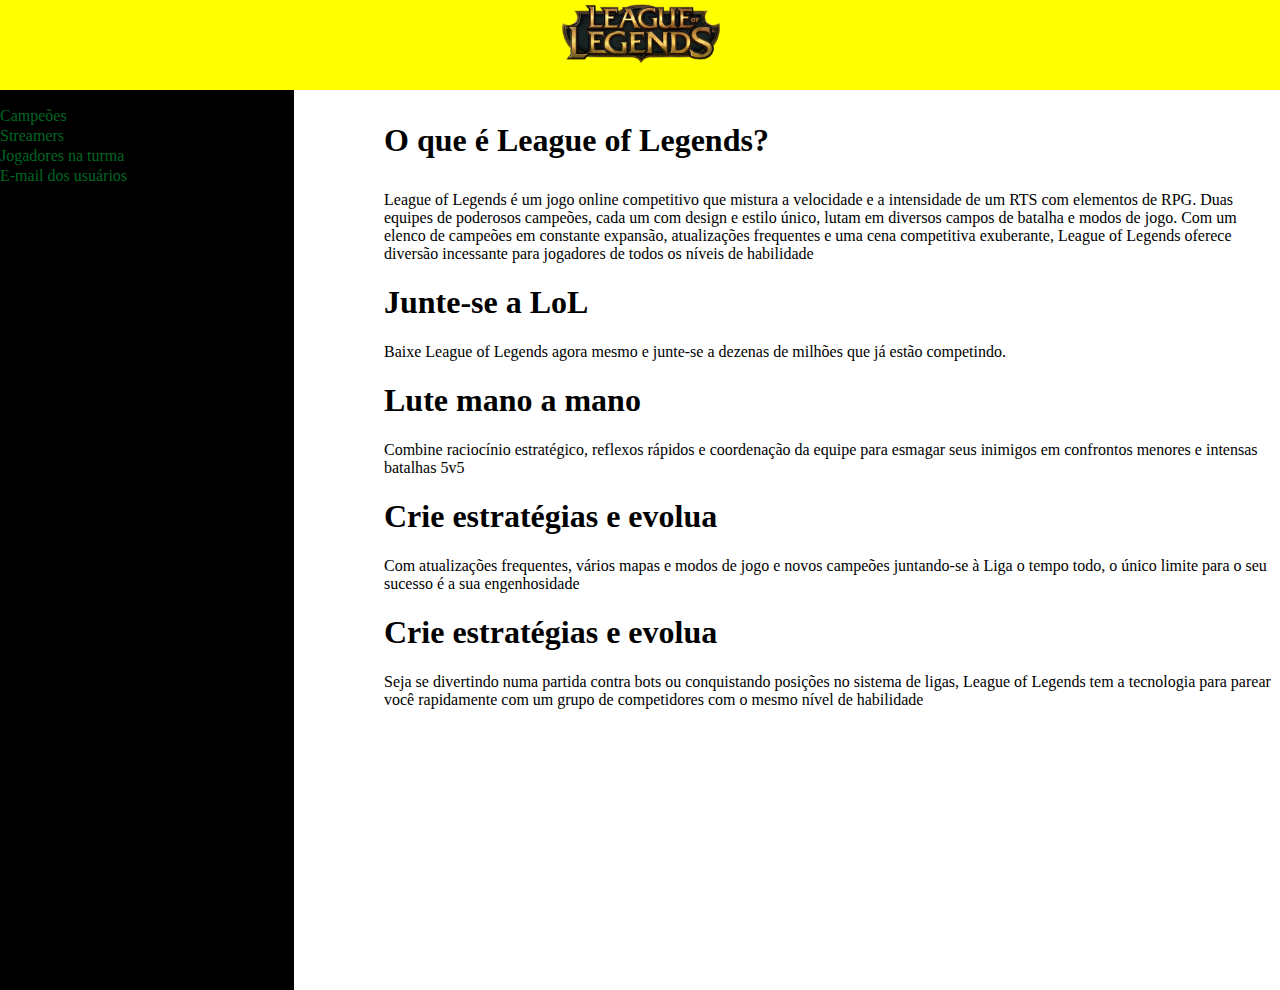
<file: Leagueofleagues/index.html>
<html>
<head>
<title>League of Legends</title>
<link rel="stylesheet" type="text/css" href="estilo_index.css">
</head>
<body>
<div id="cabecalho" >
  <center>
	<img src = "cabecalho.png" width="13%">
  </center>
</div>
<div id="esq">
  <div class="menu">
	<ul>
	  <li> <a href="#">Campeões</a>
		<ul>
		  <li> <a href="#">Yasuo</a>
			<ul>
			  <li> <a href="C:/Users/mathe/Documents/html/League of leagues/Runas Yasuo/Yasuo_Runas.html">Runas</a> </li>
			  <li> <a href="#">Top Jogadores</a> </li>
			</ul>
		  </li>
		  <li> <a href="#">Nunu</a>
			<ul>
			  <li> <a href="#">Runas</a> </li>
			  <li> <a href="#">Top Jogadores</a> </li>
			</ul>
		  </li>
		  <li> <a href="#">Pyke</a>
			<ul>
			  <li> <a href="#">Runas</a> </li>
			  <li> <a href="#">Top Jogadores</a> </li>
			</ul>
		  </li>
		  <li> <a href="#">Master Yi</a>
			<ul>
			  <li> <a href="#">Runas</a> </li>
			  <li> <a href="#">Top Jogadores</a> </li>
			</ul>
		  </li>
		</ul>
	  </li>
	  <li> <a href="#">Streamers</a>
		<ul>
		  <li> <a href="#">Yoda</a>
			<ul>
			  <li> <a href="#">História</a> </li>
			</ul>
		  </li>
		  <li> <a href="#">Jukes</a>
			<ul>
			  <li> <a href="#">História</a> </li>
			</ul>
		  </li>
		</ul>
	  </li>
	  <li><a href="#">Jogadores na turma</a>
		  <ul>
			<li><a href="#">Guardions</a>
				<ul>
					<li>
						<a href="#">Runas e Maestrias</a>
					</li>
				</ul>
			</li>
			<li><a href="#">FlepFlep</a>
				<ul>
					<li>
						<a href="#">Runas e Maestrias</a>
					</li>
				</ul>
			</li>
			<li><a href="#">Pequeno Halls</a>
				<ul>
					<li>
						<a href="#">Runas e Maestrias</a>
					</li>
				</ul>
			</li>
	  	</ul>
	  </li>
	  <li><a href="#">E-mail dos usuários</a>
	  		<ul>
	  			<li>
	  				<a href="#">Recebidos</a>
	  			</li>
	  			<li>
	  				<a href="#">Envie o seu</a>
	  			</li>
	  		</ul>
	  </li>
	</ul>
  </div>
</div>
<div id="cont">
  <h1>
	<p><b>O que é League of Legends?</b></p>
  </h1>
  <p> League of Legends é um jogo online competitivo que mistura a velocidade e a intensidade de um RTS com elementos de RPG. Duas equipes de poderosos campeões, cada um com design e estilo único, lutam em diversos campos de batalha e modos de jogo. Com um elenco de campeões em constante expansão, atualizações frequentes e uma cena competitiva exuberante, League of Legends oferece diversão incessante para jogadores de todos os níveis de habilidade </p>
  <h1>Junte-se a LoL</h1>
  <p>Baixe League of Legends agora mesmo e junte-se a dezenas de milhões que já estão competindo.</p>
  <h1>Lute mano a mano</h1>
  <p>Combine raciocínio estratégico, reflexos rápidos e coordenação da equipe para esmagar seus inimigos em confrontos menores e intensas batalhas 5v5</p>
  <h1>Crie estratégias e evolua</h1>
  <p>Com atualizações frequentes, vários mapas e modos de jogo e novos campeões juntando-se à Liga o tempo todo, o único limite para o seu sucesso é a sua engenhosidade</p>
  <h1>Crie estratégias e evolua</h1>
  <p>Seja se divertindo numa partida contra bots ou conquistando posições no sistema de ligas, League of Legends tem a tecnologia para parear você rapidamente com um grupo de competidores com o mesmo nível de habilidade</p>
</div>
</body>
</html>
</file>
<file: Leagueofleagues/estilo_index.css>
body {
	margin: 0;
	padding: 0;
	height: 100%;
}

#cabecalho
{
	background-color: yellow;
	height: 10%;
	width: 100%;
}

#esq { 
	background-color: black;
	height: 100%;
	width: 23%;
	color: #006622;	
	float: left;
}

#cont{ 
	background-color: white;
	height: 100%;
	width: 70%;
	float: right;
	}

#esq a {
	color:inherit;
	text-decoration: none;
	}

.menu
{
	position:absolute;
	font-size: 30 px;
}
.menu ul {

	list-style:none;
	padding:0;
	}
.menu > ul > li > ul {

	margin-left: 100px;
	margin-top: -20px;
	display: none;
	color: #00e64d;
	}
.menu > ul > li > ul > li > ul{
	position:absolute;
	margin-left: 60px;
	margin-top: -20px;
	display: none;
	color: #00e64d;
	padding-left: 20px; 
	}
.menu > ul > li:hover > ul{
	display: block;
}
.menu > ul > li > ul > li:hover > ul{
	display: block;
}
.menu > ul > li > ul > li:hover > ul >li > ul > li:hover > ul{
	display: block;
}


li
{
	padding: 1px 40px 1px 0px;
	white-space: nowrap;
}
</file>
